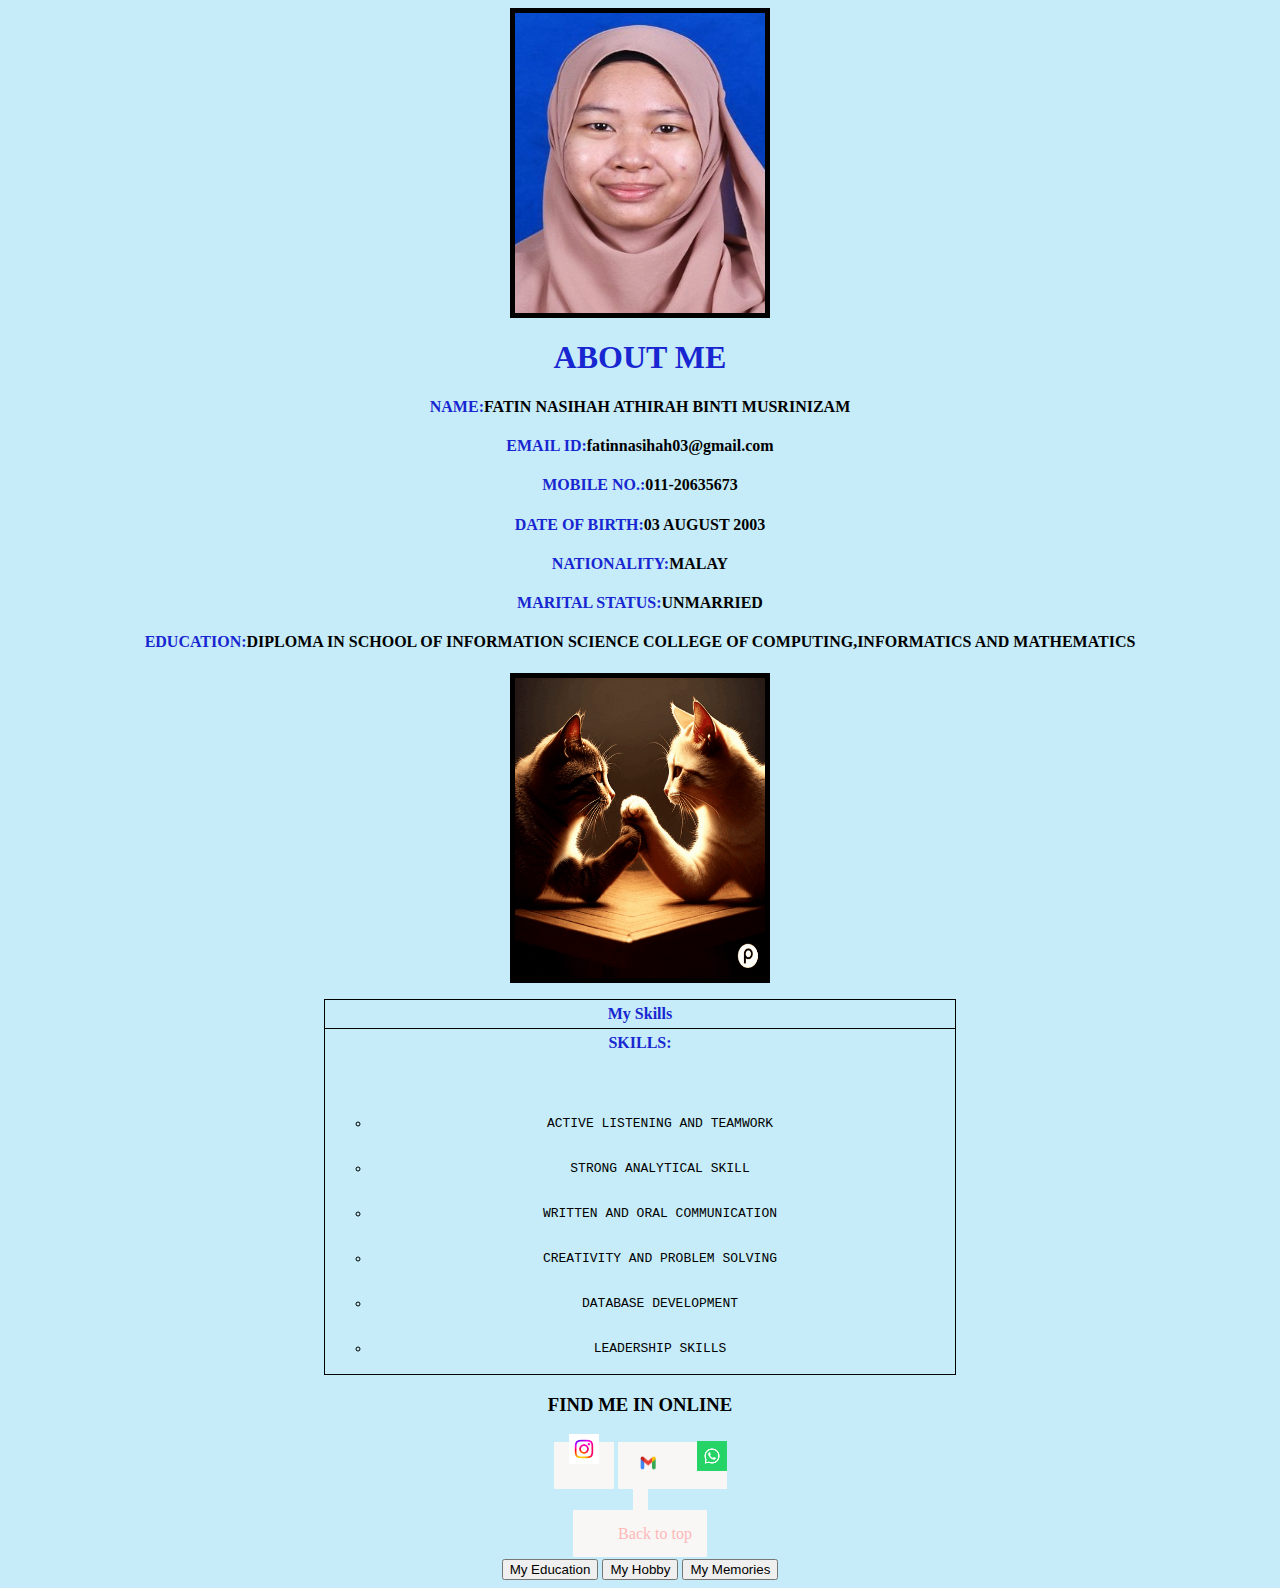
<file: index.html>
<html>
    <head>
        <title> Welcome to Nasihah's website</title>
    </head>
    <link rel="stylesheet" href="style.css">

            <body bgcolor="#F3B2E8"></body>

            <center><img src="imd311 gambar/gambar muka (3).jpg"border="5"alt="Formal Picture"hspace="5" style="width: 250px;height:300px;"></center>

            <center><h1><font color=#1826D1> ABOUT ME</font></h1></center>
<head> 
<center><h4><font color=#1826D1>NAME:</font>FATIN NASIHAH ATHIRAH BINTI MUSRINIZAM</h4>
<h4><font color=#1826D1>EMAIL ID:</font>fatinnasihah03@gmail.com</h4>
<h4><font color=#1826D1>MOBILE NO.:</font>011-20635673</h4>
<h4><font color=#1826D1>DATE OF BIRTH:</font>03 AUGUST 2003</h4>
<h4><font color=#1826D1>NATIONALITY:</font>MALAY</h4>
<h4><font color=#1826D1>MARITAL STATUS:</font>UNMARRIED</h4>
<h4><font color=#1826D1>EDUCATION:</font>DIPLOMA IN SCHOOL OF INFORMATION SCIENCE COLLEGE OF COMPUTING,INFORMATICS AND MATHEMATICS</h4></center>

<p><center><img src="imd311 gambar/kucing.gif"border="5" hspace="5"style="width: 250px;height:300px;"></p></center>

<center><style>
    table,td,th
    {
        border: 1px solid black;
        border-collapse:collapse ;}
th,td
        {padding:5px;
        }
th, td
        {text-align:center;
        }
</style>
<table>
    <tr>
        <table style="width:50%;">
        
        <th><font color=#1826D1>My Skills</font></th>  
    </tr>
    <td>
<center><h4><font color=#1826D1>SKILLS:</h4></font><pre>
    <center><ul type="circle"> <li>ACTIVE LISTENING AND TEAMWORK</li>
        <li>STRONG ANALYTICAL SKILL</li>
    <li>WRITTEN AND ORAL COMMUNICATION</li>
    <li>CREATIVITY AND PROBLEM SOLVING</li>
    <li>DATABASE DEVELOPMENT</li>
    <li>LEADERSHIP SKILLS</li></ul></pre></h4></center>
</center>
</table>
</tr>

      
<center><p><h3><font color=black>FIND ME IN ONLINE</font> </h3>
<a href="https://www.instagram.com/"> <img src="imd311 gambar/insta.jpg" width="30" style="padding-bottom: 7;" ></a> 
<a href="https://mail.google.com/mail/u/0/#inbox"> <img src="imd311 gambar/Gmail.png" width="30" style="padding-top: 7;" </a>
<a href="https://web.whatsapp.com/"> <img src="imd311 gambar/whatsapp.png" width="30" style="padding-top: 7;" </a></p>    

<p><a href="#top"> Back to top</a></p>
    <font bgcolor="#8DFAF8"><button onclick="document.location ='education.html'">My Education</button></font>
    <button onclick="document.location ='hobby.html'">My Hobby</button>
    <button onclick="document.location='picture.html'">My Memories</button></center>
</file>
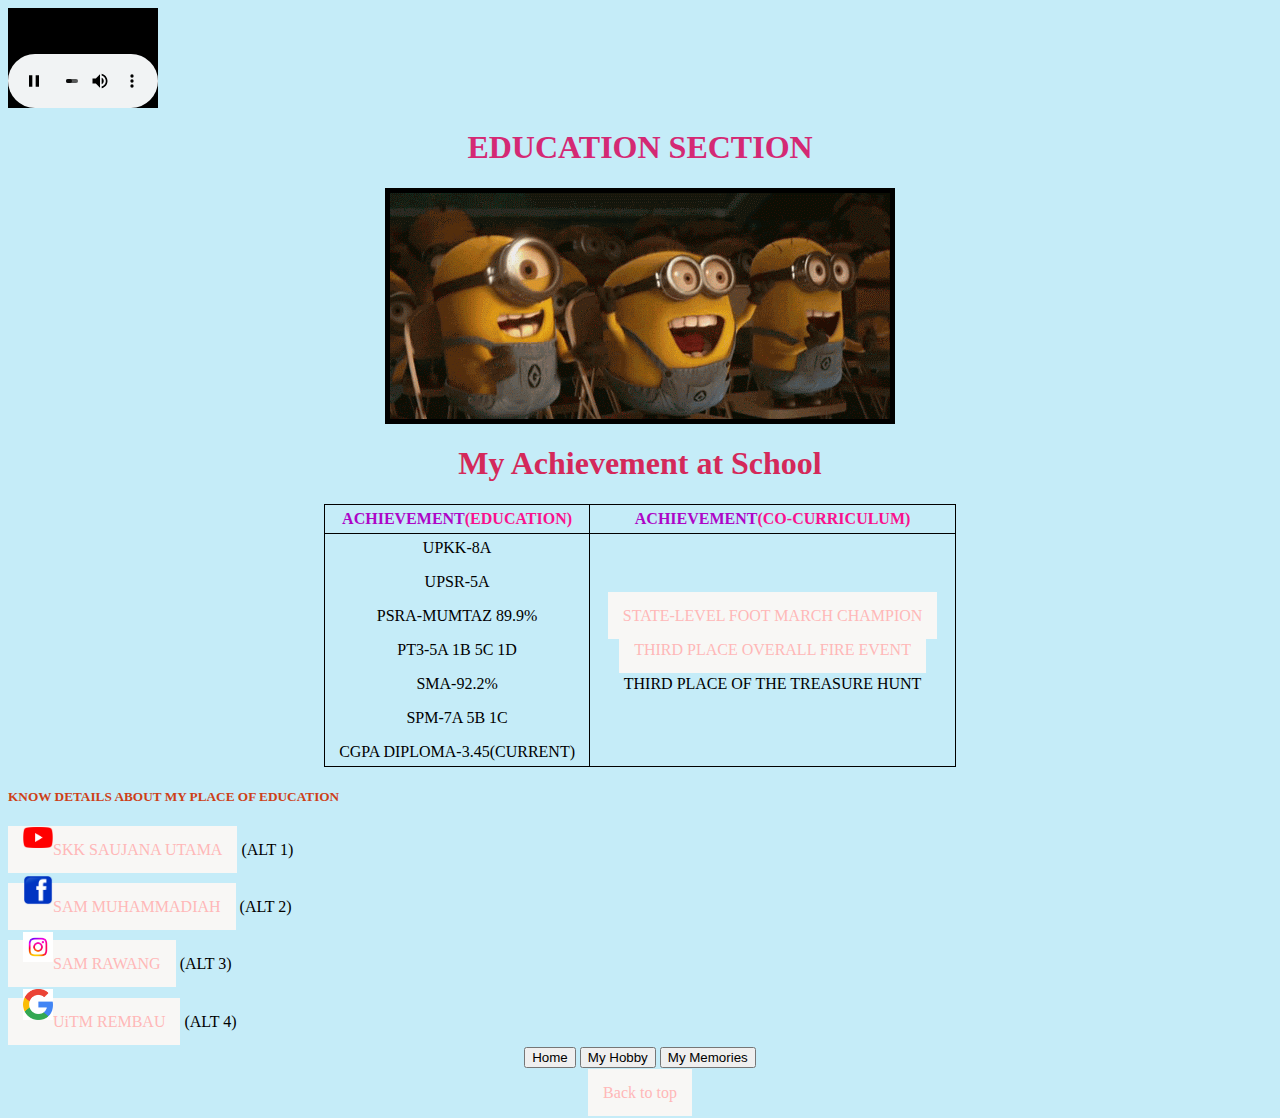
<file: education.html>
<html>
    <head>
        <title> Welcome to Nasihah's website</title></head>
        <body bgcolor="#C8F789"></body> 
    </head>
    <link rel="stylesheet" href="style.css">

    <div id="music"><embed src="imd311 audio/lagu.mp3" autostart=true loop=true style=width:150px;height:100px; </div></audio>
    
        <center><h1><font color="#D42974">EDUCATION SECTION</font></h1></center>

    <p><center><img src="imd311 gambar/gembira.gif"border="5" hspace="5"</p></center>

    <center><style>
        table,td,th
        {
            border: 1px solid black;
            border-collapse:collapse ;}
    th,td
            {padding:5px;
            }
    th, td
            {text-align:center;
            }
    </style>
    

    <table>
        <tr>
            <table style="width:50%;">

                <p><h1><b><font color="#D4295A">My Achievement at School</font></b></h1></p>
            
            <p><th><font color=#AD05C7> ACHIEVEMENT<font color=#F9128D>(EDUCATION)</font></font></th></p>
            <th><font color=#AD05C7> ACHIEVEMENT<font color=#F9128D>(CO-CURRICULUM)</font></font></th>  
        </tr>
        <td><p>UPKK-8A</p>
            <p>UPSR-5A</p>
            <p>PSRA-MUMTAZ 89.9%</p>
            <p>PT3-5A 1B 5C 1D </p>
            <p>SMA-92.2% </p>
            <p>SPM-7A 5B 1C</p>
            <p>CGPA DIPLOMA-3.45(CURRENT)</p></td>
            
        <td><p><a href="<a href="https://www.youtube.com/watch?v=m-xJyhZsQ-E&pp=ygUOa2VtIGJvbWJhIDIwMjA%3D">STATE-LEVEL FOOT MARCH CHAMPION</a></p>
            <p><a href="<a href="https://www.youtube.com/watch?v=2fbqh4MPQJg&pp=ygUOa2VtIGJvbWJhIDIwMjA%3D">THIRD PLACE OVERALL FIRE EVENT</a></p>
            <p>THIRD PLACE OF THE TREASURE HUNT</p></td>
        </table>
        </center>
      
   <p><h5><font color=#CD4017>KNOW DETAILS ABOUT MY PLACE OF EDUCATION</font></h5></p>
   <a href="https://www.youtube.com/channel/UC8T7tM8wttx9zx2KR8YNBSA" accesskey="1"> <img src="imd311 gambar/youtube.png" width="30" style="padding-bottom: 7;" <h6>SKK SAUJANA UTAMA</h6></a> (ALT 1)
   <p><a href="https://www.facebook.com/p/SAM-Muhammadiah-Pekan-Sabak-Official-100057253576809/" accesskey="2"> <img src="imd311 gambar/facebook.png" width="30" style="padding-bottom: 7;" <h6>SAM MUHAMMADIAH</h6></a> (ALT 2)</p>
   <p><a href="https://www.instagram.com/sam.rawang/?hl=en" accesskey="3"> <img src="imd311 gambar/insta.jpg" width="30" style="padding-bottom: 7;" <h6>SAM RAWANG</h6></a> (ALT 3)</p> 
   <p><a href="https://nsembilan.uitm.edu.my/rembau/" accesskey="4"> <img src="imd311 gambar/google.png" width="30" style="padding-bottom: 7;" <h6>UiTM REMBAU</h6></a> (ALT 4)</p>
  

   <center><button onclick="document.location ='index.html'" tab index="1">Home</button>
   <button onclick="document.location ='hobby.html'">My Hobby</button>
   <button onclick="document.location='picture.html'">My Memories</button>
</center>


   <center><p><a href="#top"> Back to top</a></p></center></html>
</file>
<file: style.css>
body
    {background-color: rgb(197, 236, 248);}

a:link
    {
    color: rgb(219, 196, 241);
    background-color: rgb(240, 220, 195);
    text-decoration: none;
    text-align: center;
    font-family: 'Times New Roman', Times, serif;
    padding: 15px;
    }

a:visited
    {
        color: rgb(172, 167, 162);
        background-color: rgb(196, 241, 226);
        text-decoration: double;
        text-align: justify;
        font-family: 'Segoe UI', Tahoma, Geneva, Verdana, sans-serif;
        padding: 15px;
    }

a:hover
    {
        color: rgb(226, 226, 226);
        background-color: rgb(219, 247, 237);
        text-decoration: line-through;
        text-align: left;
        font-family: Impact, Haettenschweiler, 'Arial Narrow Bold', sans-serif;
        padding: 15px;
    }

a:active
   {
     color: rgb(253, 232, 203);
    background-color: rgba(112, 248, 203, 0.623);
    text-decoration: line-through;
    padding: 15px;
   }

a:link
    {color: rgb(255, 184, 184);
    background-color: rgb(248, 247, 245);
    text-decoration: none;
    text-align: center;
    font-family: 'Times New Roman', Times, serif;
    padding: 15px;
    }

a:active

{
    color:blanchedalmond;
    background-color:bisque;
    text-decoration:none;
    padding: 15 px;

}

h1

{
    color:azure;
}
</file>
